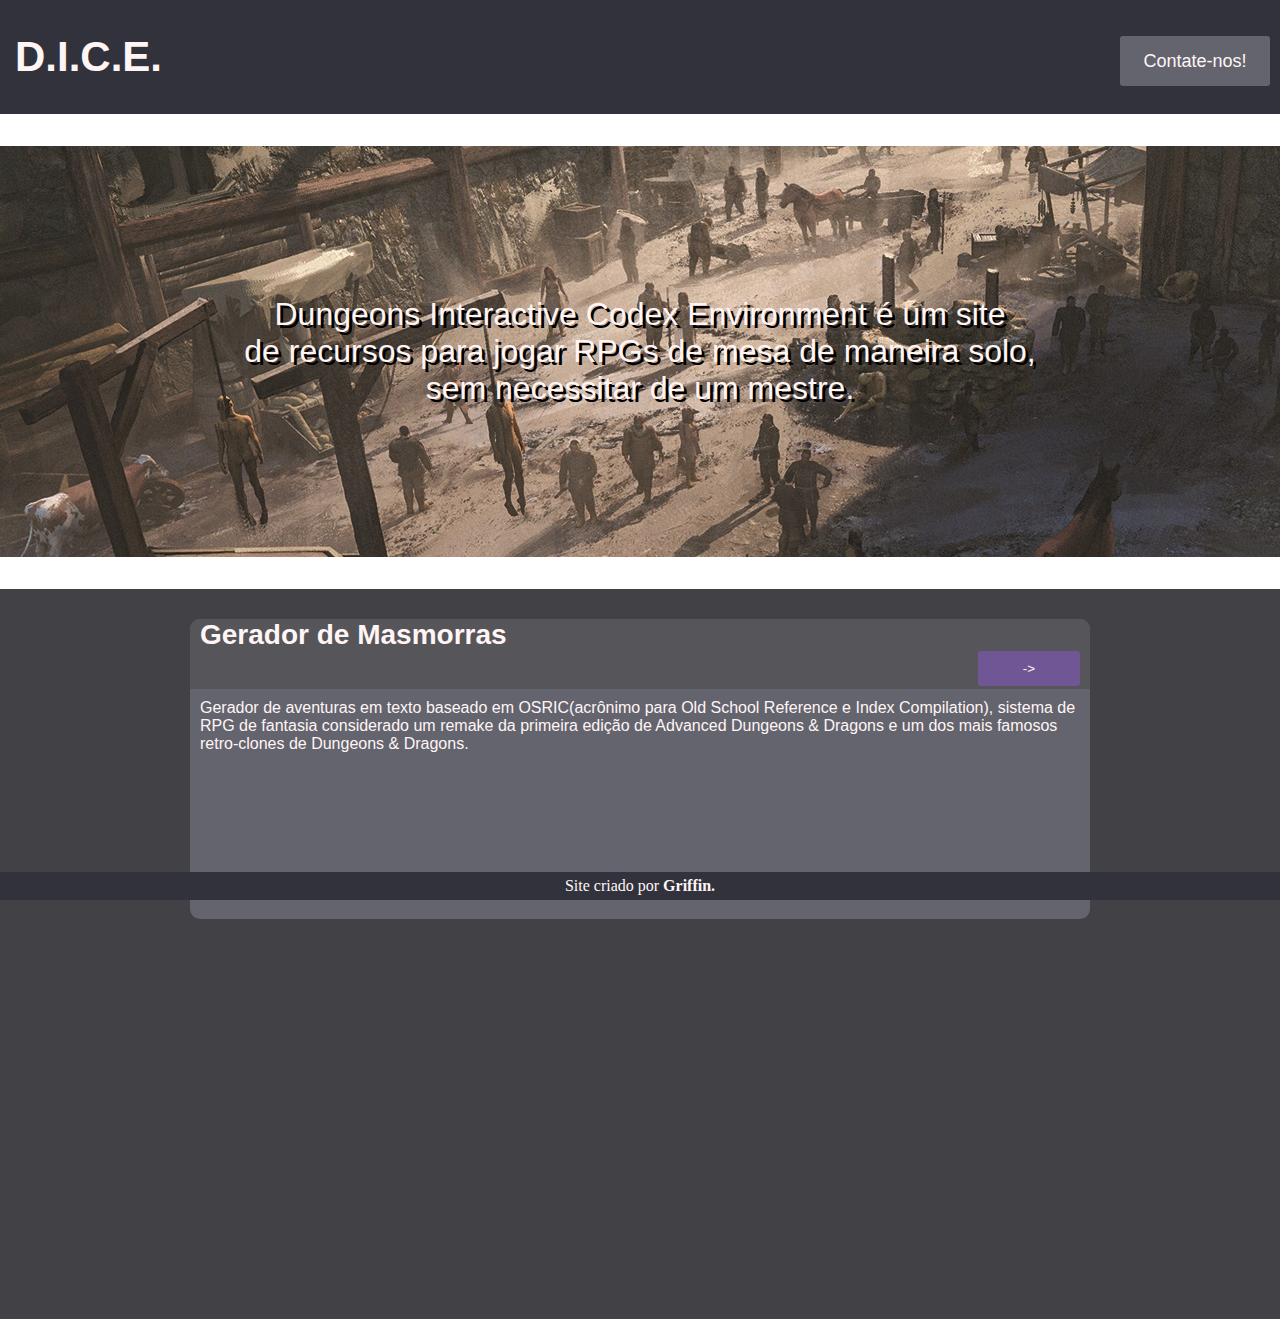
<file: index.html>
<!DOCTYPE html>
<html lang="pt-br">
<head>
    <meta charset="UTF-8">
    <meta http-equiv="X-UA-Compatible" content="IE=edge">
    <meta name="viewport" content="width=device-width, initial-scale=1.0">
    <title>D.I.C.E.</title>
    <link rel="stylesheet" href="view\style.css">
    <link rel="shortcut icon" href="view\Iconsmind-Outline-Dice-2.ico" type="image/x-icon">
</head>
<body>
    <header>
        <h1 class="titulo">D.I.C.E.</h1>
        <a href="view\contate.html"><button class="botaoheader">Contate-nos!</button></a>
    </header>

    <main>
        <div id="inicio">
            <p id="projeto">Dungeons Interactive Codex Environment é um site<br> de recursos para jogar RPGs de mesa de maneira solo, <br> sem necessitar de um mestre.</p>
        </div>
        
        <div class="seções">
            <div class="seção"> <!--Gerador de Masmorras-->
                <div class="caixah2">
                <h2 class="titulo">Gerador de Masmorras</h2>
                <a href="model\gerador.php"><button class="botaoseta">-></button></a>
                </div>
                <p class="descrição">Gerador de aventuras em texto baseado em OSRIC(acrônimo para Old School Reference e Index Compilation), sistema de RPG de fantasia considerado um remake da primeira edição de Advanced Dungeons & Dragons e um dos mais famosos retro-clones de Dungeons & Dragons.</p>
            </div>
        </div>
            
        </div>
    </main>

    <footer>
        <p>Site criado por <strong>Griffin.</strong></p>
    </footer>
</body>
</html>
</file>
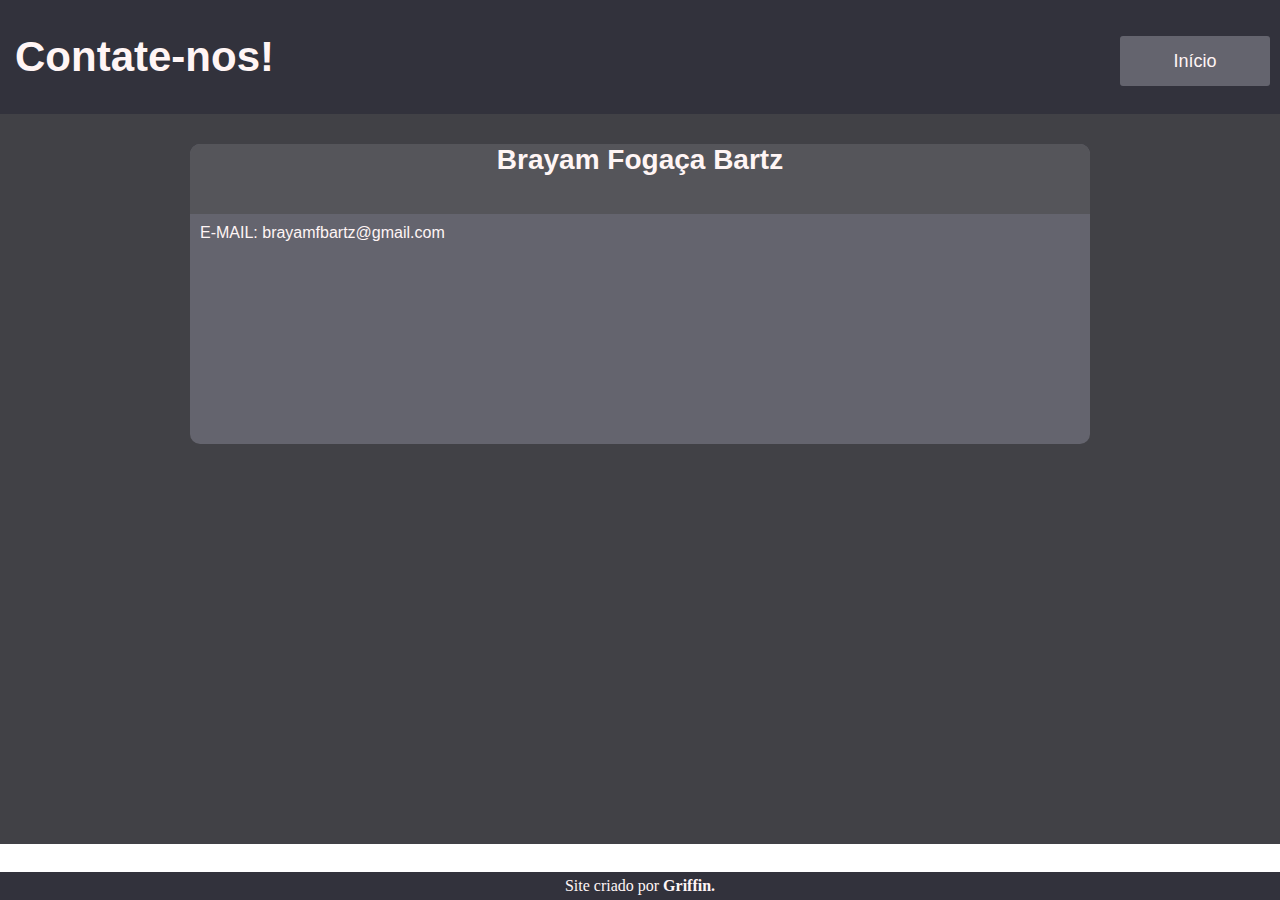
<file: view/contate.html>
<!DOCTYPE html>
<html lang="pt-br">
<head>
    <meta charset="UTF-8">
    <meta http-equiv="X-UA-Compatible" content="IE=edge">
    <meta name="viewport" content="width=device-width, initial-scale=1.0">
    <title>D.I.C.E. - Contate-nos!</title>
    <link rel="stylesheet" href="style.css">
    <link rel="shortcut icon" href="Iconsmind-Outline-Dice-2.ico" type="image/x-icon">
</head>
<body>
    <header>
        <h1 class="titulo">Contate-nos!</h1>
        <a href="index.html"><button class="botaoheader">Início</button></a>
    </header>

    <main>
        
        <div class="seções">
            <div class="seção"> 
                <div class="caixah2">
                <h2 class="nome">Brayam Fogaça Bartz</h2>
                </div>
                <p class="descrição">E-MAIL: brayamfbartz@gmail.com</p>
            
        </div>
    </main>

    <footer>
        <p>Site criado por <strong>Griffin.</strong></p>
    </footer>
</body>
</html>
</file>
<file: view/style.css>
:root /*esquema de cores*/ {
    --cor0: #55555a;  /*cinza meio escuro*/
    --cor1: #64646e;  /*cinza meio claro*/
    --cor2: #32323c;  /*barra*/
    --cor3: #414146;  /*fundo*/
    --cor4: #fff5f5;  /*texto*/
    --cor5: #715696;  /*cor destaque*/
    --cor6: #6d538f;  /*destaque hover*/
    --cor7: #fafafa;  /*fundo do bloco de desenho*/
    --cor8: #e3e6e8;  /*bloco de desenho não ativo*/
}

body {
    margin: 0px;
}

#bodygerador {
    background-color: var(--cor3);
}

/* -----HEADER/CABEÇALHO E SEU CONTEÚDO----- */

header {
    padding: 5px 5px 5px 5px;
    background-color: var(--cor2);
    position: sticky;
    top: 0px;
}


h1.titulo /*"D.I.C.E."*/ {
    color: var(--cor4);
    font-family: Arial, Helvetica, sans-serif;
    font-size: 42px;
    margin-left: 10px;
    width: 300px;
}

button.botaoheader /*"Contate-nos!"/"Início"*/{
    position: absolute;
    right: 10px;
    top: 36px;
    background-color: var(--cor1);
    color: var(--cor4);
    height: 50px;
    width: 150px;
    border: none;
    border-radius: 3px;
    font-size: 18px;
}

button.botaoheader:hover /*pairar, ou seja, o que ocorrerá quando o mouse pairar sobre o botão*/ {
    background-color: var(--cor0);
    transition: 0.5s /*duração da transição*/ 0.1s /*atraso da transição*/;
}

/* -----MAIN/PRINCIPAL E SEU CONTEÚDO----- */

div#inicio {
    float:top;
    background-image: url('EdeLaszlo_COMTAGILLO.jpg');
    max-height: 2000px;
}

p#projeto /*"Dungeons Interactive..."(EXCLUSIVO DO INÍCIO)*/{
    text-align: center;
    font-family: Arial, Helvetica, sans-serif;
    padding: 150px;
    font-size: 32px;
    color: var(--cor4);
    text-shadow: 3px 3px black;
}

p.descrição {
    color: var(--cor4);
    font-family: Arial, Helvetica, sans-serif;
    margin: 10px;
}

div.seções /*espaço onde entram os blocos de seção*/{
    background-color: var(--cor3);
    height: 700px;
    padding-top: 30px;
}

div.seção /*blocos de seção, incluindo título e descrição juntos*/{
    margin: auto;
    height: 300px;
    width: 900px; 
    border-radius: 10px;
    background-color: var(--cor1);
    overflow: hidden;
}

#seçãogerador {
    margin-top: 30px;
}

div.caixah2 /*parte da seção que inclui o título, como "Four Against Darkness"*/ {
    background-color: var(--cor0);
    height: 70px;
}

h2.titulo /*"Four Against Darkness"*/{
    color: var(--cor4);
    font-family: Arial, Helvetica, sans-serif;
    font-size: 28px;
    margin: auto 10px;
}

h2.nome {
    color: var(--cor4);
    font-family: Arial, Helvetica, sans-serif;
    font-size: 28px;
    margin: auto 10px;
    text-align: center;
}

button.botaoseta {
    float: right;
    color: var(--cor4);
    background-color: var(--cor5);
    border: none;
    padding: 10px 45px;
    border-radius: 3px;
    margin-right: 10px;
}

button.botaoseta:hover {
    background-color: var(--cor6);
    transition: 0.5s 0.1s;
}

/* -----FOOTER/RODAPÉ E SEU CONTEÚDO----- */

footer {
    background-color: var(--cor2);
    color: var(--cor4);
    padding: 5px 0px 5px 0px;
    text-align: center;
    position: fixed;
    bottom: 0px;
    width: 100%;
}

footer > p {
    margin: 0px;
}

a#voltar /*<- Voltar*/ {
    float: left;
    height: 30px;
    width: 10%;
    left: 10px;
    top: 36px;
    padding: 3px 0px 0px 0px;
    background-color: var(--cor1);
    color: var(--cor4);
    border: none;
    border-radius: 5px;
    font-size: 18px;    
}

div#nomesecao {
    float: left;
    padding: 5px 0px 0px 10px;
}
</file>
